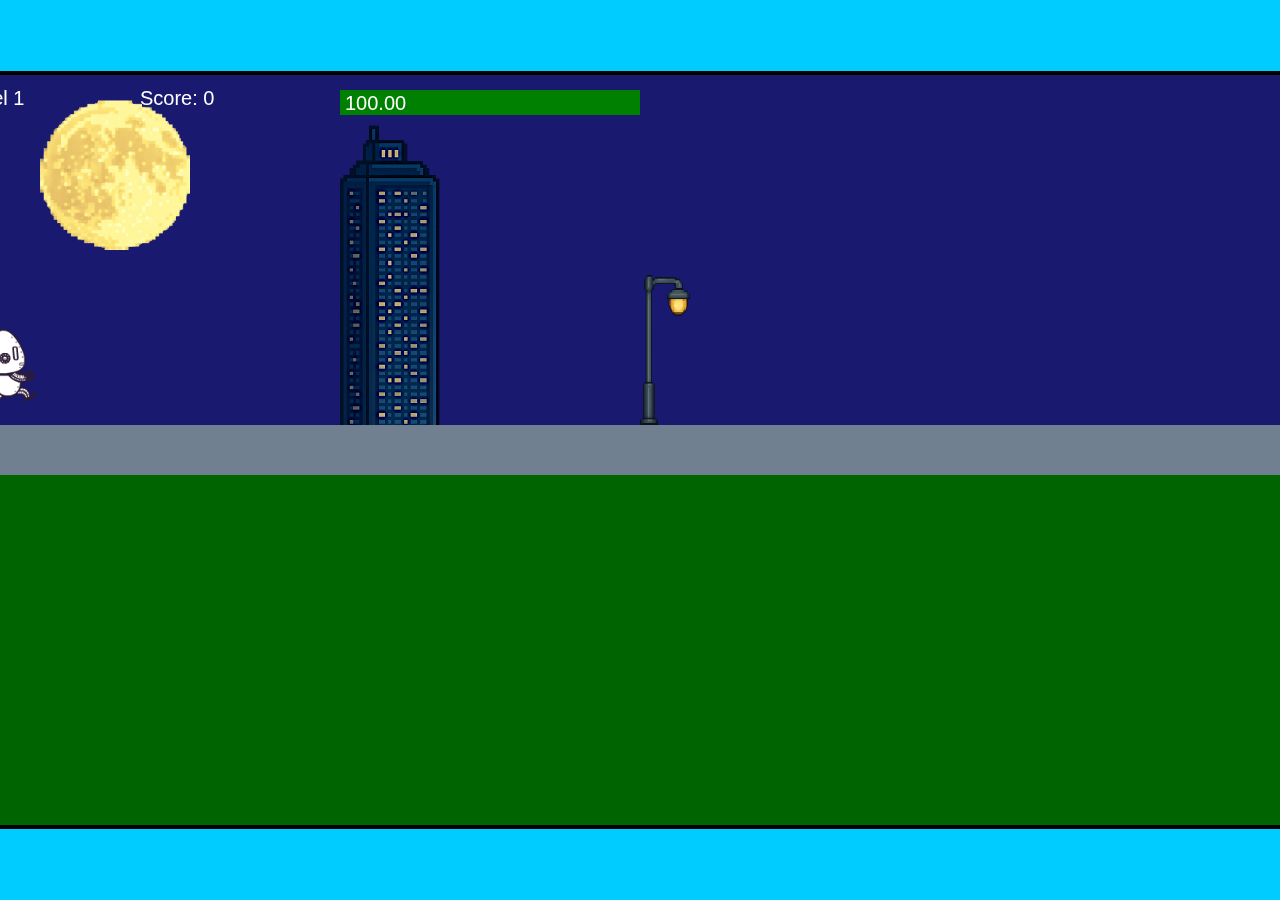
<file: fsd-projects/runtime/index.html>
<!DOCTYPE html>
<html lang="en">
  <head>
    <meta charset="UTF-8" />
    <meta name="viewport" content="width=device-width, initial-scale=1.0" />
    <title>Runtime Neo</title>
    <link rel="stylesheet" href="runtime.css" />
    <script src="https://code.jquery.com/jquery-3.1.0.js"></script>
    <script src="setup.js"></script>
    <script src="levels.js"></script>
    <script src="scenery.js"></script>
    <script src="student.js"></script>
    <script src="main.js"></script>
  </head>
  <body id="body">
    <canvas id="gameCanvas" width="1400" height="750"></canvas>
    <img id="player" src="images/halle.png" />
    <img id="projectile" src="images/projectile.png" />
    <img id="basicPlatform" src="images/interactable/basicPlatform.png" />
    <img id="spikes" src="images/interactable/spikes.png" />
    <img id="bug" src="images/interactable/bug.png" />
    <img id="healthUp" src="images/interactable/healthUp.png" />
    <img id="flag" src="images/interactable/flag.png" />
    <img id="moon" src="images/backgrounds/moon.png" />
    <img id="building" src="images/backgrounds/building.png" />
    <img id="lamp" src="images/backgrounds/lamp.png" />
  </body>
</html>
</file>
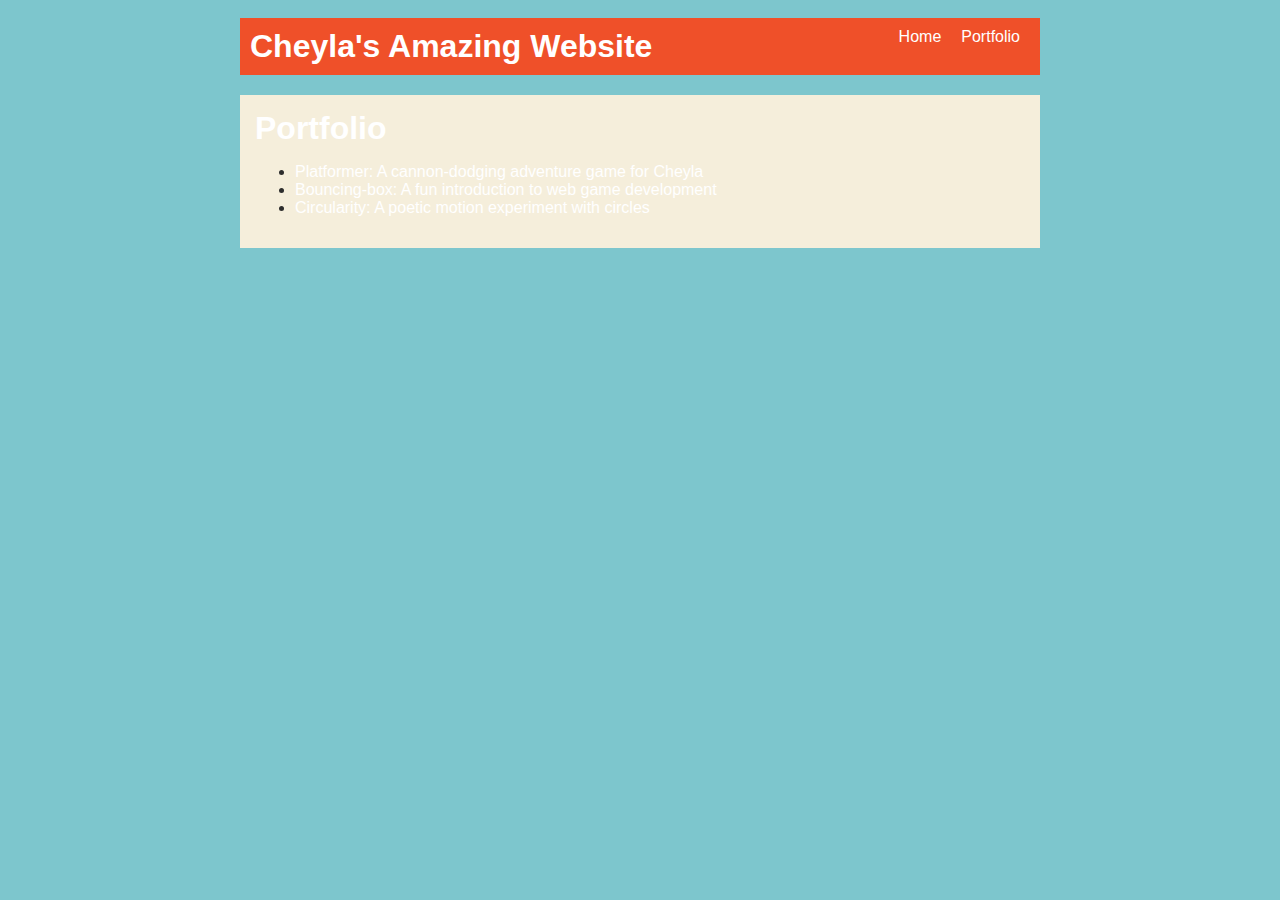
<file: portfolio.html>
<!doctype html>
<html>
  <head>
    <title>Cheyla's First Website</title>
    <link rel="stylesheet" href="style.css" />
  </head>

  <body>
    <div id="all-contents">
      <nav>
        <h1>Cheyla's Amazing Website</h1>
        <ul id="nav-ul">
          <li class="nav-li">
            <a href="index.html">Home</a>
          </li>
          <li class="nav-li">
            <a href="portfolio.html">Portfolio</a>
          </li>
        </ul>
      </nav>

      <main>
        <div class="content">
          <h1>Portfolio</h1>
          <ul id="portfolio">
            <li>
              <a href="fsd-projects/platformer/"
                >Platformer: A cannon-dodging adventure game for Cheyla</a
              >
            </li>
            <li>
              <a href="fsd-projects/bouncing-box/">
                Bouncing-box: A fun introduction to web game development</a
              >
            </li>
            <li>
              <a href="fsd-projects/circularity/"
                >Circularity: A poetic motion experiment with circles</a
              >
            </li>
          </ul>
        </div>
      </main>
    </div>
  </body>
</html>
</file>
<file: fsd-projects/runtime/runtime.css>
/* runtime.css */
/* Styles for Runtime Neo auto-runner game */

img {
  display: none;
}

#gameCanvas {
  position: absolute;
  border: 4px solid #000;
  top: 50%;
  left: 50%;
  transform: translate(-50%, -50%);
}

body {
  margin: 0;
  background-color: #00ccff;
  font-family: Arial, sans-serif;
  text-align: center;
  overflow: hidden;
}
</file>
<file: style.css>
body {
  background: rgb(125, 198, 205);
  color: rgb(45, 45, 45);
  padding: 10px;
  font-family: Arial, sans-serif;
}

#all-contents {
  max-width: 800px;
  margin: auto;
}

/* Navigation */
nav {
  background: rgb(239, 80, 41);
  margin: 0 auto;
  display: flex;
  padding: 10px;
  margin-bottom: 20px;
}

h1 {
  display: flex;
  align-items: center;
  color: white;
  flex: 1;
  margin: 0;
}

#nav-ul {
  list-style-type: none;
  margin: 0;
  padding: 0;
  display: flex;
}

.nav-li {
  padding: 0 10px;
}

a {
  text-decoration: none;
  color: white;
}

/* Main section */
main {
  background: rgb(245, 238, 219);
  display: flex;
  margin-top: 20px;
}

.sidebar {
  margin-right: 25px;
  padding: 10px;
}

.sidebar-img {
  width: 200px;
  border-radius: 10px;
}

.content {
  flex: 1;
  padding: 15px;
}

/* Interests box */
#interests {
  border: 4px silver ridge;
  padding: 8px;
  margin-top: 20px;
}

h2,
h3 {
  margin: 0;
}
</file>
